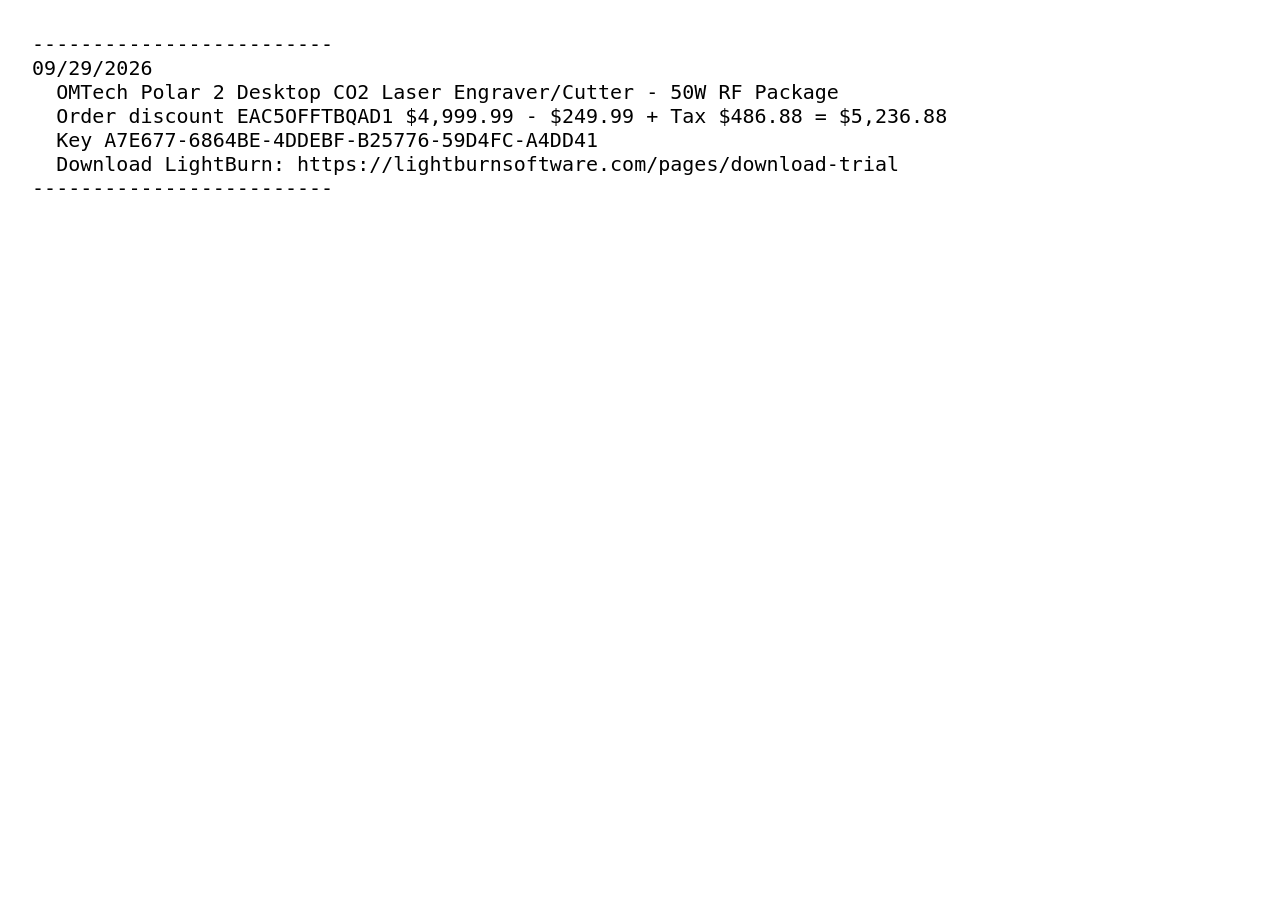
<file: AnyText.html>
﻿<!-- FILE: AnyText.html -->

<html>
  <head>
    <title> AnyText </title>
  </head>
  <body> <pre> <font size=5>
  -------------------------
  09/29/2026
    OMTech Polar 2 Desktop CO2 Laser Engraver/Cutter - 50W RF Package
    Order discount EAC5OFFTBQAD1 $4,999.99 - $249.99 + Tax $486.88 = $5,236.88
    Key A7E677-6864BE-4DDEBF-B25776-59D4FC-A4DD41
    Download LightBurn: https://lightburnsoftware.com/pages/download-trial
  -------------------------
  </font> </pre> </body>
</html>
</file>
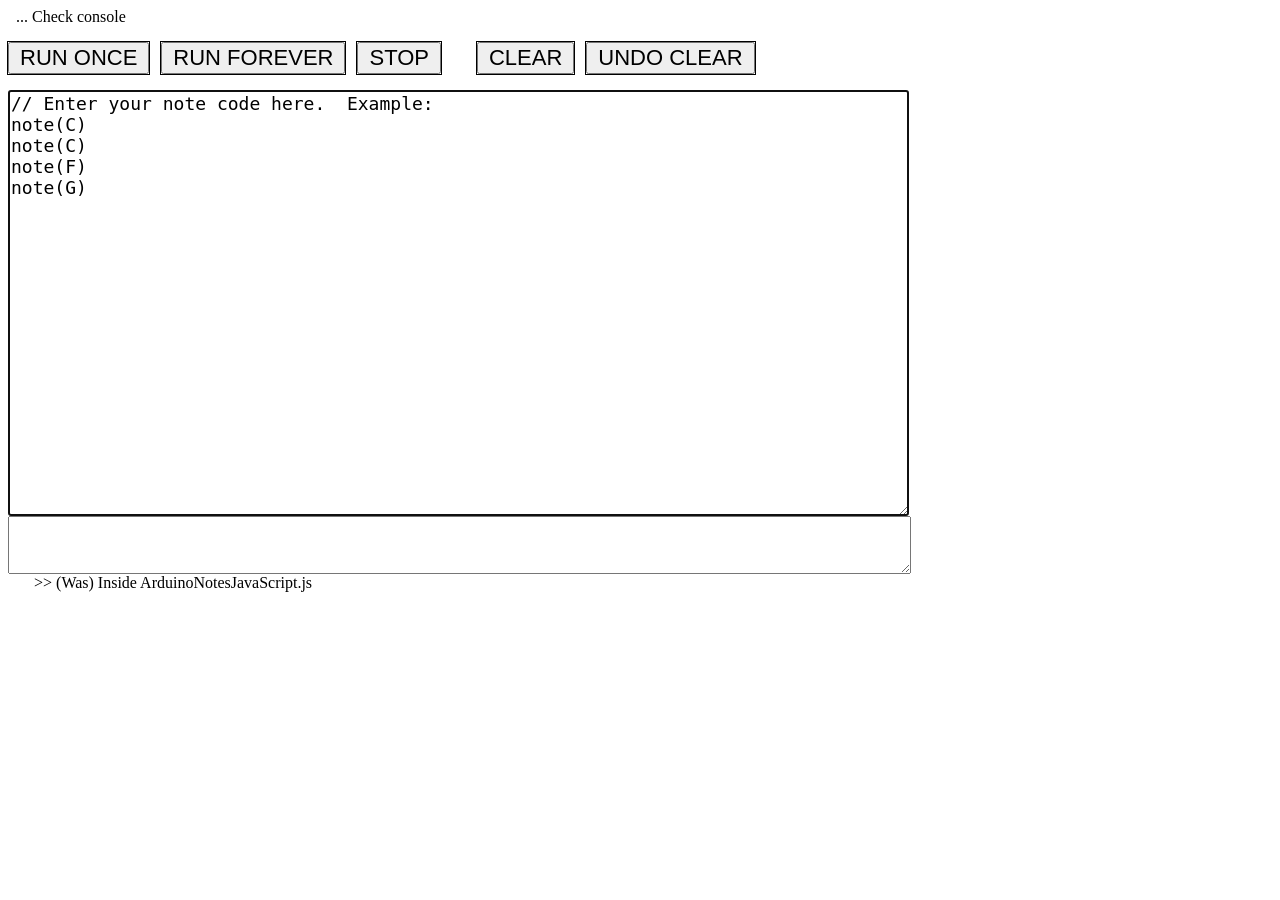
<file: ArduinoNotes-AllInOne.html>
﻿<!-- FILE: ArduinoNotesJavaScript.html -->

<html>
  <head>
    <title> Arduino Notes in JavaScript </title>
  </head>
  <body>
    &nbsp; ... Check console <p>
    <button    id="idRunO"  class="classButton"> RUN ONCE    </button>  &nbsp;
    <button    id="idRunF"  class="classButton"> RUN FOREVER </button>  &nbsp;
    <button    id="idStop"  class="classButton"> STOP        </button>  &nbsp;
                                                          &nbsp; &nbsp; &nbsp;
    <button    id="idClear" class="classButton"> CLEAR       </button>  &nbsp;
    <button    id="idUndo"  class="classButton"> UNDO CLEAR  </button>
    <p>
    <XXX_input type="text">
    <textarea id="idCode" rows=20; cols=80; align=center;
              style="font-size:18; font-family:monospace; white-space:pre;"
              XXX_FAIL_placeholder="dummy placeholder text"
    >
// Enter your note code here.  Example:
note(C)
note(C)
note(F)
note(G)
</textarea> <br>     <!-- Do not indent! -->
    <textarea id="idErr" rows=4; cols=126; align=center;
              style="font-size:11; font-family:monospace; white-space:pre;">
    </textarea> <br>
    <textarea id="idHidden" rows=1; cols=1;
              style="font-size:1; visibility:hidden">
    </textarea>

    <style>
    .classButton {
      XXX_width:            40px;
      padding-left:         10px;    /* Box padding */
      padding-right:        10px;
      outline:              black ridge 1px;
      font-size:            22px;
    }
    </style>

  <script>
    var gLoop          = 000
    var gTimer         = 000
    var gSaveText      = "(Empty)"
    var textAreaCode   = document.getElementById('idCode'   );
    var textAreaErr    = document.getElementById('idErr'    );
    var textAreaHidden = document.getElementById('idHidden' );
    var buttonRunO     = document.getElementById('idRunO'   );
    var buttonRunF     = document.getElementById('idRunF'   );
    var gTimerCode     = "gTimer=setTimeout('gLoop()',1);"
    buttonRunF.addEventListener("click", function() {
          console.log("RUN FOREVER Pressed")
      //D console.log(textAreaCode)
      //D console.log(textAreaCode.value)

      eval(`function loop() { ${textAreaCode.value}; ${gTimerCode}; }
            gLoop = loop;`)

      //--- Try to put JS error message in 2nd, textAreaErr, textbox.
      //F2 eval(`function loop() {
      //F2         try {
      //F2           ${textAreaCode.value};
      //F2           ${gTimerCode};
      //F2         } catch (e) {
      //F2           if (e instanceof SyntaxError) {
      //F2             alert("< " + e.message + " >")
      //F2           }
      //F2         }
      //F2       }
      //F2       gLoop = loop;`)
      //F2: It never executed the catch part.  09/20/2022

      //F1 // From: https://stackoverflow.com/questions/\\\
      //F1 //               4923316/eval-javascript-check-for-syntax-error
      //F1 try {
      //F1   gLoop()
      //F1 } catch (e) {
      //F1   if (e instanceof SyntaxError) {
      //F1     alert(              "< " + e.message + " >" )
      //F1     textAreaErr.value = "< " + e.message + " >"
      //F1     console.log( textAreaErr.value )
      //F1   }
      //F1 }
      //F1: It never executed the catch part.  09/20/2022
      //--- Inside "RUN FOREVER"
    //textAreaCode.focus()
      textAreaHidden.focus()
      gLoop()
    });
    buttonRunO.addEventListener("click", function() {
      console.log("RUN ONCE Pressed")
      gErrTxt = eval(`function loop() { ${textAreaCode.value}; } gLoop=loop;`)
      gLoop()
      textAreaErr.value = "< " + gErrTxt + " >"
      textAreaCode.focus()
    });
    var buttonStop = document.getElementById('idStop');
    buttonStop.addEventListener("click", function() {
      console.log("STOP Pressed")
      clearTimeout(gTimer)          // End calling gLoop()/loop()
      textAreaCode.focus()
    });
    var buttonClear = document.getElementById('idClear');
    buttonClear.addEventListener("click", function() {
      console.log("CLEAR Pressed")
      if ( textAreaCode.value != "" ) {
        gSaveText = textAreaCode.value
        textAreaCode.value = ""
      }
      textAreaCode.focus()
    });
    var buttonUndo = document.getElementById('idUndo');
    buttonUndo.addEventListener("click", function() {
      console.log("UNDO CLEAR Pressed")
      textAreaCode.value = gSaveText
      textAreaCode.focus()
    });
    textAreaCode.focus()
  </script>

    <script>
      function delayedFun() {
        //###  gOctave        = Octave being played            (default 4)
        //###  gNoteLen       = note length in millisec (ms)   (default 400ms)
        //###  gNoteLen       = -120  (negative is BPM)        (corresp 400ms)
        //###  gNoteOnPercent = % of gNoteLen that note plays  (default 90)
        gNoteLen = -150  // (negative is BPM, corresponds to 400ms)
        gNoteLen = -120  // (negative is BPM, corresponds to 400ms)

        /**********
        note( C         );  // Note alone
        note( C, 5      );  // Note and octave
        note( C, 4, 400 );  // Note, octave, duration (ms)
        note( C, 5, HN  );  // Note, octave, musical note duration:
           WN = Whole  Note    HN = Half    Note    QN = Quarter Note
           EN = Eighth Note    SN = 1/16'th Note    TN = 1/32'th Note
        **********/
        //---------------------------------------------------------------------
        /**********
        note(C);         note(C,5);         note(C);         note(C,5);
        note(C);note(_); note(C,5);note(_); note(C);note(_); note(C,5);note(_);
        **********/
        //---------------------------------------------------------------------
        /**********
        for (;;) {
          note(C); note(A); note(F); note(G);
          note(C); note(A); note(F); note(G);
          note(E); note(G); note(E); note(F);
          note(C); note(A); note(F); note(G);
        }
        **********/
        //---------------------------------------------------------------------
        /**********
        function cfun () { note(C); note(A); note(F); note(G); }
        function efun () { note(E); note(G); note(E); note(F); }
        for (;;) {
          cfun();
          cfun();
          efun();
          cfun();
        }
        **********/
        //---------------------------------------------------------------------
        /**********
        for (;;) {
          note(C,4,QN); note(A,4,QN); note(F,4,QN); note(G,4,QN);
          note(C,4,QN); note(A,4,QN); note(F,4,QN); note(G,4,SN);
                                                    note(_,4,SN);
                                                    note(G,4,SN);
                                                    note(G,4,SN);
          note(E,4,QN); note(G,4,QN); note(E,4,QN); note(F,4,QN);
          note(C,4,QN); note(A,4,QN); note(F,4,QN); note(G,4,QN);
        }
        **********/
        //---------------------------------------------------------------------
        /**********
        for (;;) {
          dur = QN;
          note(C,4,dur); note(A,4,dur); note(F,4,dur); note(G,4,dur);
          dur = EN;
          note(C,4,dur); note(A,4,dur); note(F,4,dur); note(G,4,dur);
        }
        **********/
        //---------------------------------------------------------------------
        /**********
        myA = [ C, A, F, G ];
        note(    C );  note(    A );  note(    F );  note(    G );
        note(myA[0]);  note(myA[1]);  note(myA[2]);  note(myA[3]);
        gNoteLen = 2 * gNoteLen   // Double the BPM
        // Another way: using "loops", but faster.
        for   ( k=0 ; k<4 ; ++k )
          for ( n=0 ; n<4 ; ++n )
            note( myA[n] );
        **********/
        //---------------------------------------------------------------------
        /**********
        // Previous song using arrays and loops:
        //   Before: note(C); note(A); note(F); note(G);
        //   Before: note(E); note(G); note(E); note(F);
        myC = [ C, A, F, G ];
        myE = [ E, G, E, F ];
        for (;;) {
          for( n=0 ; n<4 ; ++n ) note( myC[n] );
          for( n=0 ; n<4 ; ++n ) note( myC[n] );
          for( n=0 ; n<4 ; ++n ) note( myE[n] );
          for( n=0 ; n<4 ; ++n ) note( myC[n] );
        }
        **********/
        //---------------------------------------------------------------------
        /**********
        // Song: Adele - Hello
        // C C Eb Eb F F G F  C D Eb D C Bb
        gNoteLen = -90
        for (;;) {
          note(C, 5,QN);  note(C,5,QN); note(Eb,5,QN);  note(Eb,5,QN);
          note(F, 5,QSN); note(G,5,EN); note(F, 5,QTN);
          note(C, 5,EN);  note(D,5,EN);
          note(Eb,5,QN);  note(D,5,QN); note(C, 5,QN);  note(Bb,4,WN);
        }
        //---------------------------------------------------------------------
        major = [ 4, 0,QN, 4,QN, 7,QN, 4,QN ];  // Define "chord"
        minor = [ 4, 0,QN, 3,QN, 7,QN, 3,QN ];  // patterns.
        for ( n=0 ; n<1 ; ++n ) {
          chordmaker (C, 3, WN, major);  // C, Am, F, G (all WN whole notes)
          chordmaker (A, 3, WN, minor);
          chordmaker (F, 3, WN, major);
          chordmaker (G, 3, WN, major);
        }
        for ( n=0 ; n<2 ; ++n ) {
          chordmaker (C, 3, HN, major);  // C, Am, F, G (all HN half notes)
          chordmaker (A, 3, HN, minor);
          chordmaker (F, 3, HN, major);
          chordmaker (G, 3, HN, major);
        }
        **********/
        //---------------------------------------------------------------------
        // Octaves demo
        /**********
        major = [ 4, 0,QN, 4,QN, 7,QN, 4,QN ];
        minor = [ 4, 0,QN, 3,QN, 7,QN, 3,QN ];
        for ( oct=4 ; oct<=6 ; ++oct ) {
          chordmaker (C, oct, HN, major);
          chordmaker (A, oct, HN, minor);
          chordmaker (F, oct, HN, major);
          chordmaker (G, oct, HN, major);
        }
        **********/

        //---------------------------------------------------------------------
        // Test buttons - simple
        /**********
        myC = [ C, A, F, G ];
        myE = [ E, G, E, F ];
        lastButton = 1
        for (;;) {
          if ( button1Pressed(1) ) lastButton = 1
          if ( button2Pressed(1) ) lastButton = 2
          if ( lastButton == 1 ) for( n=0 ; n<4 ; ++n ) note( myC[n] );
          if ( lastButton == 2 ) for( n=0 ; n<4 ; ++n ) note( myE[n] );
        }
        // RESULTS: Can detect no buttons
        **********/

        //---------------------------------------------------------------------
        // Test buttons - setTimeout()/setInterval() "threading"
        /**********
        myC = [ C, A, F, G ];
        myE = [ E, G, E, F ];
        lastButton = 1
        gLoop  = 000
        gTimer = 000
        function loop() {
          //D console.log("loop: TOP")
          if ( button1Pressed(1) )   lastButton = 1
          if ( button2Pressed(1) )   lastButton = 2
          if ( lastButton == 1 ) for( n=0 ; n<4 ; ++n ) note( myC[n] );
          if ( lastButton == 2 ) for( n=0 ; n<4 ; ++n ) note( myE[n] );

          gTimer = setTimeout ("gLoop()", 1)   // "Threading" -- Minimum time?

          if ( button5Pressed(1) ) { console.log("Got '5', STOPPING")
                                     clearTimeout(gTimer) }
          //D console.log("loop:     BOT")
        }
        gLoop = loop
        //D setTimeout("alert('timeout 1')", 1000)
        //D setTimeout("alert('timeout 2')", 2000)
        loop()
        //### setTimeout ("fun()", 500)
        //### setInterval("fun()", 100);  // 10 times/sec
        **********/

        // GUImButtons and Text Field.
        //---------------------------------------------------------------------

        //---------------------------------------------------------------------






















// // Possible Notes:   C, Db, D, Eb, E, F, Gb, G, Ab, A, Bb, B, _
//    note( C )
//    note( G )
















// // Play Twice
//    note( C )
//    note( G )
//    note( C )
//    note( G )














// // Looping -- Play forever
//    for (;;) {                 // Repeat
//      note( C )
//      note( A )
//      note( F )
//      note( G )
//    }














// // Statements can be on one line.
//    for (;;) {                 // Repeat
//      note(C); note(A); note(F); note(G);
//   }














// // Write a little song.
//    for (;;) {
//      note(C); note(A); note(F); note(G);
//      note(C); note(A); note(F); note(G);
//      note(E); note(G); note(E); note(G);
//      note(C); note(A); note(F); note(G);
//    }















// // Functions: Avoid repetition
//    function cfun () {
//      note(C); note(A); note(F); note(G);
//    }
//    function efun () {
//      note(E); note(G); note(E); note(G);
//    }
//    repeat {
//      cfun()
//      cfun()
//      efun()
//      cfun()
//    }





















// // Better "If I Had a Hammer" Octaves
//    note(C,4,HN)
//    note(A,3,HN)
//    note(F,3,HN)
//    note(G,3,HN)
//
//    note(C,4,QN); note(_,0,TN); note(C,4,QN); note(_,0,TN);
//    note(A,3,QN); note(A,3,QN);
//    note(F,3,QN); note(F,3,QN);
//    note(G,3,QN); note(G,3,QN);
//
//    note(C,4,HN); note(_,0,TN); note(C,4,HN); note(_,0,TN); // Fails to strum

      } // End: delayedFun() (At very top)
      setTimeout("delayedFun()", 500)
    </script>
    <script>
      // ***** Was file ArduinoNotesJavaScript.js *****
      // Usages of note() function:
      //   note( Db );         // Notes:
      //                       //   C, Db, D, Eb, E, F, Gb, G, Ab, A, Bb, B, _
      //                       // (Default octave 4, duration 200ms)
      //                       // (_ is silence or a musical "rest")
      //   note( Db, 4 );      // Note and octave
      //   note( Db, 4, 100 ); // Note, octave, duration (ms)
      //   note( Db, 4, HN );  // Note, octave, musical note duration:
                               // WN, HN, QN, EN, SN, TN = Whole, Half, etc.
                               // WHN 1.5, HQN 3/4, QEN 3/8, ESN 3/16, STN 3/32
      // API:
      //   buttonPressed (n)    ret ONCE a button   press of n times,
      //   button1Pressed(n)                        then resets it.
      //   button2Pressed(n)
      //   button3Pressed(n)
      //   Call inside note loops:
      //     gFrameNoNotesUpdate();
      // Can set global variables:
      //   gOctave        = Octave being played            (default 4)
      //   gNoteLen       = note length in millisec (ms)   (default 400ms)
      //   gNoteLen       = -120  (negative is BPM)        (corresp 400ms)
      //   gNoteOnPercent = % of gNoteLen that note plays  (default 90)

      document.writeln( ">> (Was) Inside ArduinoNotesJavaScript.js" )

      var gFrameTimeNotes    = -999.0;
      var gFrameNoNotes      = 0;
      var gPrintItMaybeNotes = false;
      function gFrameNoNotesUpdate() {
        if ( millis() < gFrameTimeNotes+100 ) {  //10 "frames"/sec [No delay()]
          gPrintItMaybeNotes = false;
          return;
        }
        ++gFrameNoNotes;
        gPrintItMaybeNotes = true;
        gFrameTimeNotes = millis();
      }
      var gOnceDone = false;

      //+ #define repeat for(;;)

      var noteFreqBase = 8.1757989156;

      var C=0, Db=1,  D=2,  Eb=3, E=4, F=5, Gb=6, G=7, Ab=8,         // NOTES @
          A=9, Bb=10, B=11, _=-1;
      var WN=-1.0, HN=-2.0, QN=-4.0, EN=-8.0, SN=-16.0, TN=-32.0; //DURATIONS @
      var STN=-10.67;  // 3/32 note    (Hack, sorry -Nye.  The other guy
      var ESN=-5.333;  // 3/16 note     used "E+S" for 3/16 notes.)
      var QEN=-2.667;  // 3/8  note    // NOTE: QEN = 1 / ( (1/QN)+(1/EN) )
      var QSN=-3.200;  // 5/16 note    // NOTE: QSN = 1 / ( (1/QN)+(1/SN) )
      var QTN=-3.556;  // 9/32 note    // NOTE: QTN = 1 / ( (1/QN)+(1/TN) )
      var HQN=-1.333;  // 3/4  note    // NOTE: HQN = 1 / ( (1/HN)+(1/QN) )
      var WHN=-0.667;  // 1.5  note    // NOTE: WHN = 1 / ( (1/WN)+(1/HN) )

      //--- User settable defaults (if no arg given):
      var gOctave        = 4;
      var gNoteLen       = 400; // Pos ms, neg BPM, eg, gNoteLen = -120
      var gNoteOnPercent = 90;  // Assume 4/4 time signature:
                                //   WholeNoteDur=4*60/BPM
                                // BPM sets duration of quater note as one beat

      //- - - - - - - - - - - - - - - - - - - - - - - - - - - - - - - - - - - -
      function noteLenFun( noteLen ) {    // For internal use.
        // Example: gNoteLen = -120 corresponds to gNoteLen = 400.
        var loc_gNoteLen = gNoteLen > 0 ? gNoteLen              //--- Pos msec
                                        : -4*60000/5/gNoteLen;  //--- Neg BPM
        if      (noteLen == -9999.0) noteLen = loc_gNoteLen;    // QN=-4.0
        else if (noteLen <  0      ) noteLen = loc_gNoteLen*4 / (-noteLen);
        //D Serial.print  ( "noteLenFun(): return " );
        //D Serial.println( noteLen );
        return noteLen;
      }
      //- - - - - - - - - - - - - - - - - - - - - - - - - - - - - - - - - - - -
      function note( noteNum, octave=-1, noteLen=-9999.0 ) {
        //D Serial.println("                                 DEBUG:TOPnote()");
        if (octave  == -1 )
            octave = gOctave;                  // Default value
        noteLen = noteLenFun(noteLen);         // Converts negatives, etc.
        if ( noteNum == _ )                    // Not silence (musical "rest")
        //sleepSync(noteLen)
          sleepSync(Math.floor( noteLen*(gNoteOnPercent/100.0) ) ); // 9-20-2022
        else {
          //X tone( gSpeakerPin,
          //X       noteFreqBase *      pow(2,octave + noteNum/12.0),
          //X       Math.floor( noteLen*(gNoteOnPercent/100.0) ) );
          noteFun(  noteFreqBase * Math.pow(2,octave + noteNum/12.0),
                    Math.floor( noteLen*(gNoteOnPercent/100.0) ) );
        }
      }   // End: note()

      //- - - - - - - - - - - - - - - - - - - - - - - - - - - - - - - - - - - -
      //- - - - - - - - - - - - - - - - - - - - - - - - - - - - - - - - - - - -
      //### From: https://teropa.info/blog/2016/08/10/frequency-and-pitch.html
      //### let synthOb = new AudioContext(); Run / Edit
      //### let oscOb   = synthOb.createOscillator();
      //### oscOb.frequency.setValueAtTime(440, synthOb.currentTime);
      //### oscOb.frequency.linearRampToValueAtTime( 440*Math.pow(2,1/12),
      //###                                          synthOb.currentTime + 1);
      //### oscOb.connect(synthOb.destination);
      //### oscOb.start();
      //### oscOb.stop(synthOb.currentTime + 3);

          var synthOb, oscOb, gainOb;

          function setupAudio () {
            console.log("* setupAudio: TOP")
            var AudioContext = window.AudioContext ||       // Chrome
                               window.webkitAudioContext    // Safari
            synthOb = new AudioContext;
            oscOb   = synthOb.createOscillator();
            gainOb  = synthOb.createGain();
            oscOb .connect(gainOb)
            gainOb.connect(synthOb.destination)
            gainOb.gain.value=0
            oscOb  .start()  // 03/01/2026  See .reminders and:
        //F synthOb.start()  // developer.chrome.com/blog/autoplay/#web_audio
        //F: Undefined in Console
            console.log("  setupAudio: BOT")
          }
          setTimeout("setupAudio()", 200)

          // From https://www.sitepoint.com/delay-sleep-pause-wait (11/24/2019)
          function sleepSync(ms) {
            var startTime = new Date().getTime();
            //X: Why does "new Date()" need to be in the loop?
            for ( var i=0 ; i<1e8 ; i++ )
              if ( (new Date().getTime() - startTime) > ms )
                break;
            //D console.log("  (sleepSync: %d ms  %d passes)", ms, i);
          }
          function noteFun( freq, /*NN*** type, ***/ dur ) {
            //D console.log("  noteFun(): freq = %.2f dur = %d", freq, dur);
            var type;
            type = "sine";
            type = "square";
            //X oscOb.frequency.value = freq;
            //X: Next line got rid of glissando (pitch/freq sliding btwn notes)
            oscOb.frequency.setValueAtTime(freq, synthOb.currentTime);
            oscOb.type = type
            if ( type == "sine" ) gainOb.gain.value=1;   // "sine wave"
            else                  gainOb.gain.value=.1;  // "square wave"
            sleepSync (dur * gNoteOnPercent / 100)
            gainOb.gain.value=0;
            sleepSync (dur * (100-gNoteOnPercent) / 100)
          }

      //- - - - - - - - - - - - - - - - - - - - - - - - - - - - - - - - - - - -
      //- - - - - - - - - - - - - - - - - - - - - - - - - - - - - - - - - - - -
      var NBUTTONS = 5;

      var gButtonPressedCount = [0,0,0,0,0]; // Set 1 *once* f each press;
                                             // button#Pressed(n) returns
      var gPlayingInternal   =  1;           //   then resets
      var gStopButtonNo      = -1;
      var gStop_nPresses   = -1;
      var lastPressedButton1 = 0
      var lastPressedButton2 = 0
      var lastPressedButton3 = 0
      var lastPressedButton4 = 0
      var lastPressedButton5 = 0

      //- - - - - - - - - - - - - - - - - - - - - - - - - - - - - - - - - - - -
      function stopOnButtonPress(buttonNo, nPresses) {   // Set up stop button.
        gStopButtonNo  = buttonNo;
        gStop_nPresses = nPresses;
      }

      function button1Pressed( n ) {
        if ( gButtonPressedCount[1-1] == n ) {   // Index 0
             gButtonPressedCount[1-1] = 0;
             return n;
        }
        else
          return 0;
      }
      function button2Pressed( n ) {
        if ( gButtonPressedCount[2-1] == n ) {   // Index 1
             gButtonPressedCount[2-1] = 0;
             return n;
        }
        else
          return 0;
      }
      function button3Pressed( n ) {
        if ( gButtonPressedCount[3-1] == n ) {   // Index 2
             gButtonPressedCount[3-1] = 0;
             return n;
        }
        else
          return 0;
      }
      function button4Pressed( n ) {
        if ( gButtonPressedCount[4-1] == n ) {   // Index 3
             gButtonPressedCount[4-1] = 0;
             return n;
        }
        else
          return 0;
      }
      function button5Pressed( n ) {
        if ( gButtonPressedCount[5-1] == n ) {   // Index 4
             gButtonPressedCount[5-1] = 0;
             return n;
        }
        else
          return 0;
      }
      function buttonPressed (n) { return button1Pressed(n); }  // Back compat

      function resetButtonPressed() {
        gButtonPressedCount[0] = 0;
        gButtonPressedCount[1] = 0;
        gButtonPressedCount[2] = 0;
        gButtonPressedCount[3] = 0;
        gButtonPressedCount[4] = 0;
      }

      //- - - - - - - - - - - - - - - - - - - - - - - - - - - - - - - - - - - -
      //- - - - - - - - - - - - - - - - - - - - - - - - - - - - - - - - - - - -
      document.addEventListener( 'keydown', my_onKeyDown, false );
      function my_onKeyDown(event) {
        //D console.log('****************************************');
        //D console.log('***** onKeyDown: key=',event.key, '*****');
        //D console.log('****************************************');
        { lastPressedButton1 = lastPressedButton2 = lastPressedButton3 =
          lastPressedButton4 = lastPressedButton5 = 0 }
        switch ( event.key ) {
          case '1': gButtonPressedCount[0] = 1; lastPressedButton1 = 1 ; break;
          case '2': gButtonPressedCount[1] = 1; lastPressedButton2 = 1 ; break;
          case '3': gButtonPressedCount[2] = 1; lastPressedButton3 = 1 ; break;
          case '4': gButtonPressedCount[3] = 1; lastPressedButton4 = 1 ; break;
          case '5': gButtonPressedCount[4] = 1; lastPressedButton5 = 1 ; break;
        }
        //### switch ( event.keyCode ) {
        //###   case keys.UP:     ... ; break;
        //###   case keys.BOTTOM: ... ; break;
        //###   case keys.LEFT:   ... ; break;
        //###   case keys.RIGHT:  ... ; break;
        //###   default:               
        //### }
    //F oscOb  .resume()  // 03/01/2026  See .reminders and:
        synthOb.resume()  // developer.chrome.com/blog/autoplay/#web_audio
   //F: Undefined in Console
      }

      //- - - - - - - - - - - - - - - - - - - - - - - - - - - - - - - - - - - -
      //- - - - - - - - - - - - - - - - - - - - - - - - - - - - - - - - - - - -
      // Usage example:    (See BillTestChordMaker.pde)
      //   var majorNorm = [ 4, 0,QN,             4,QN,       7,QN,     4,QN ];
      //   var majorDoub = [ 8, 0,EN, 0,EN, 4,EN, 4,EN, 7,EN, 7,EN,4,EN,4,EN ];
      //   var minorNorm = [ 4, 0,QN,             3,QN,       7,QN,     3,QN ];
      //   var minorDoub = [ 8, 0,EN, 0,EN, 3,EN, 3,EN, 7,EN, 7,EN,3,EN,3,EN ];
      //
      //   chordmaker (C,3,WN,majorNorm);
      //   chordmaker (A,3,WN,minorNorm);
      //   chordmaker (F,3,WN,majorNorm);
      //   chordmaker (G,3,WN,majorNorm);
      //
      //   chordmaker (C,3,WN,majorDoub);
      //   chordmaker (A,3,WN,minorDoub);
      //   chordmaker (F,3,WN,majorDoub);
      //   chordmaker (G,3,WN,majorDoub);

      function chordmaker ( chordNoteNum, chordOctave,
                            chordNoteLen, noteOffsets ) {
        var n = noteOffsets[0];
        var noteNum;
        var noteLen;
        for ( var k=1 ; k<=n ; ++k ) {
          noteNum =   chordNoteNum + noteOffsets[k*2-1];
          noteLen = - chordNoteLen * noteOffsets[k*2  ];
          note( noteNum, chordOctave, noteLen );
        }
      }
    </script>
  </body>
</html>
</file>
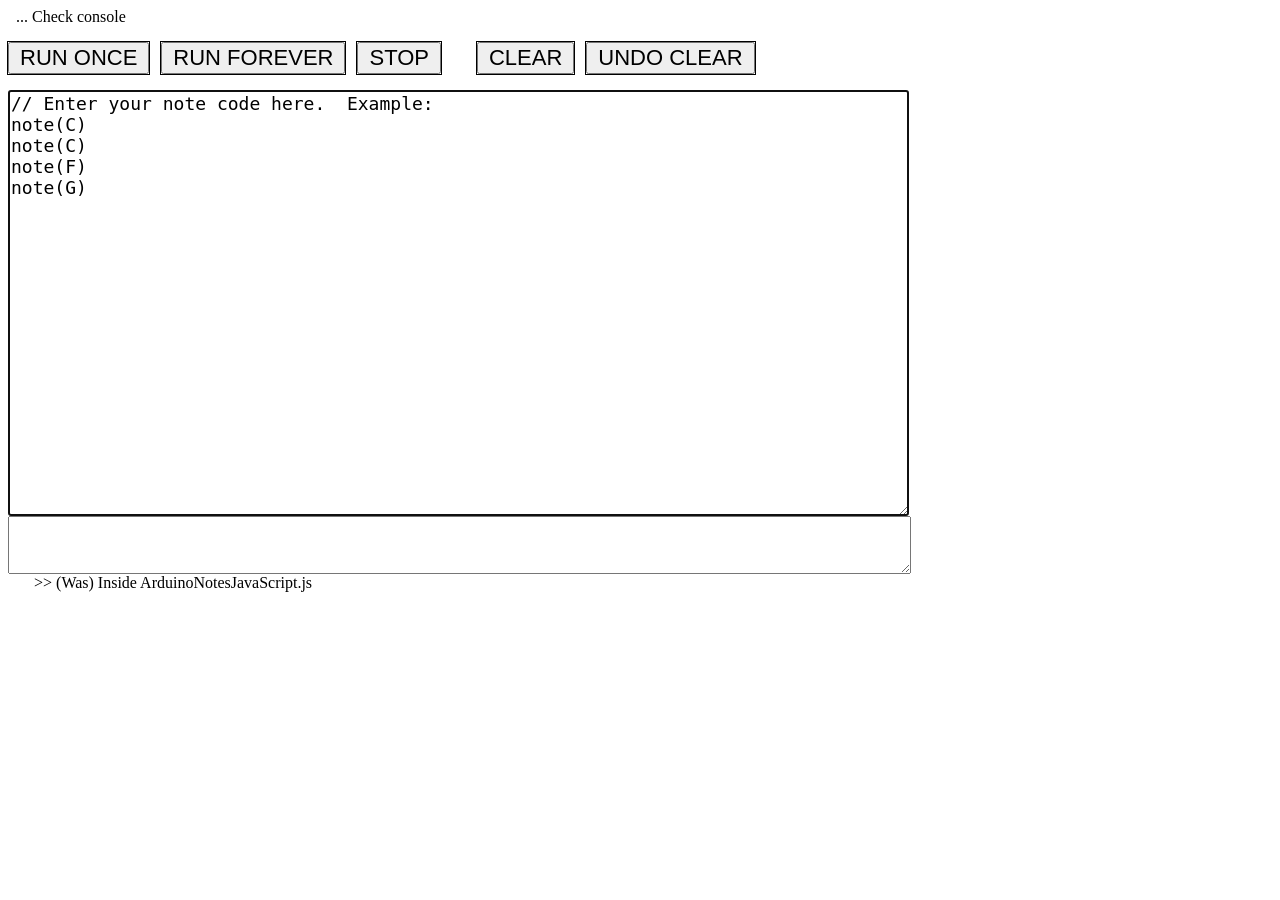
<file: Notes_Coding.html>
﻿<!-- FILE: ArduinoNotesJavaScript.html / Notes_Coding.html / index.html -->

<html>
  <head>
    <title> Arduino Notes in JavaScript </title>
  </head>
  <body>
    &nbsp; ... Check console <p>
    <button    id="idRunO"  class="classButton"> RUN ONCE    </button>  &nbsp;
    <button    id="idRunF"  class="classButton"> RUN FOREVER </button>  &nbsp;
    <button    id="idStop"  class="classButton"> STOP        </button>  &nbsp;
                                                          &nbsp; &nbsp; &nbsp;
    <button    id="idClear" class="classButton"> CLEAR       </button>  &nbsp;
    <button    id="idUndo"  class="classButton"> UNDO CLEAR  </button>
    <p>
    <XXX_input type="text">
    <textarea id="idCode" rows=20; cols=80; align=center;
              style="font-size:18; font-family:monospace; white-space:pre;"
              XXX_FAIL_placeholder="dummy placeholder text"
    >
// Enter your note code here.  Example:
note(C)
note(C)
note(F)
note(G)
</textarea> <br>     <!-- Do not indent! -->
    <textarea id="idErr" rows=4; cols=126; align=center;
              style="font-size:11; font-family:monospace; white-space:pre;">
    </textarea> <br>
    <textarea id="idHidden" rows=1; cols=1;
              style="font-size:1; visibility:hidden">
    </textarea>

    <style>
    .classButton {
      XXX_width:            40px;
      padding-left:         10px;    /* Box padding */
      padding-right:        10px;
      outline:              black ridge 1px;
      font-size:            22px;
    }
    </style>

  <script>
    var gLoop          = 000
    var gTimer         = 000
    var gSaveText      = "(Empty)"
    var textAreaCode   = document.getElementById('idCode'   );
    var textAreaErr    = document.getElementById('idErr'    );
    var textAreaHidden = document.getElementById('idHidden' );
    var buttonRunO     = document.getElementById('idRunO'   );
    var buttonRunF     = document.getElementById('idRunF'   );
    var gTimerCode     = "gTimer=setTimeout('gLoop()',1);"
    buttonRunF.addEventListener("click", function() {
          console.log("RUN FOREVER Pressed")
      //D console.log(textAreaCode)
      //D console.log(textAreaCode.value)

      eval(`function loop() { ${textAreaCode.value}; ${gTimerCode}; }
            gLoop = loop;`)

      //--- Try to put JS error message in 2nd, textAreaErr, textbox.
      //F2 eval(`function loop() {
      //F2         try {
      //F2           ${textAreaCode.value};
      //F2           ${gTimerCode};
      //F2         } catch (e) {
      //F2           if (e instanceof SyntaxError) {
      //F2             alert("< " + e.message + " >")
      //F2           }
      //F2         }
      //F2       }
      //F2       gLoop = loop;`)
      //F2: It never executed the catch part.  09/20/2022

      //F1 // From: https://stackoverflow.com/questions/\\\
      //F1 //               4923316/eval-javascript-check-for-syntax-error
      //F1 try {
      //F1   gLoop()
      //F1 } catch (e) {
      //F1   if (e instanceof SyntaxError) {
      //F1     alert(              "< " + e.message + " >" )
      //F1     textAreaErr.value = "< " + e.message + " >"
      //F1     console.log( textAreaErr.value )
      //F1   }
      //F1 }
      //F1: It never executed the catch part.  09/20/2022
      //--- Inside "RUN FOREVER"
    //textAreaCode.focus()
      textAreaHidden.focus()
      gLoop()
    });
    buttonRunO.addEventListener("click", function() {
      console.log("RUN ONCE Pressed")
      gErrTxt = eval(`function loop() { ${textAreaCode.value}; } gLoop=loop;`)
      gLoop()
      textAreaErr.value = "< " + gErrTxt + " >"
      textAreaCode.focus()
    });
    var buttonStop = document.getElementById('idStop');
    buttonStop.addEventListener("click", function() {
      console.log("STOP Pressed")
      clearTimeout(gTimer)          // End calling gLoop()/loop()
      textAreaCode.focus()
    });
    var buttonClear = document.getElementById('idClear');
    buttonClear.addEventListener("click", function() {
      console.log("CLEAR Pressed")
      if ( textAreaCode.value != "" ) {
        gSaveText = textAreaCode.value
        textAreaCode.value = ""
      }
      textAreaCode.focus()
    });
    var buttonUndo = document.getElementById('idUndo');
    buttonUndo.addEventListener("click", function() {
      console.log("UNDO CLEAR Pressed")
      textAreaCode.value = gSaveText
      textAreaCode.focus()
    });
    textAreaCode.focus()
  </script>

    <script>
      function delayedFun() {
        //###  gOctave        = Octave being played            (default 4)
        //###  gNoteLen       = note length in millisec (ms)   (default 400ms)
        //###  gNoteLen       = -120  (negative is BPM)        (corresp 400ms)
        //###  gNoteOnPercent = % of gNoteLen that note plays  (default 90)
        gNoteLen = -150  // (negative is BPM, corresponds to 400ms)
        gNoteLen = -120  // (negative is BPM, corresponds to 400ms)

        /**********
        note( C         );  // Note alone
        note( C, 5      );  // Note and octave
        note( C, 4, 400 );  // Note, octave, duration (ms)
        note( C, 5, HN  );  // Note, octave, musical note duration:
           WN = Whole  Note    HN = Half    Note    QN = Quarter Note
           EN = Eighth Note    SN = 1/16'th Note    TN = 1/32'th Note
        **********/
        //---------------------------------------------------------------------
        /**********
        note(C);         note(C,5);         note(C);         note(C,5);
        note(C);note(_); note(C,5);note(_); note(C);note(_); note(C,5);note(_);
        **********/
        //---------------------------------------------------------------------
        /**********
        for (;;) {
          note(C); note(A); note(F); note(G);
          note(C); note(A); note(F); note(G);
          note(E); note(G); note(E); note(F);
          note(C); note(A); note(F); note(G);
        }
        **********/
        //---------------------------------------------------------------------
        /**********
        function cfun () { note(C); note(A); note(F); note(G); }
        function efun () { note(E); note(G); note(E); note(F); }
        for (;;) {
          cfun();
          cfun();
          efun();
          cfun();
        }
        **********/
        //---------------------------------------------------------------------
        /**********
        for (;;) {
          note(C,4,QN); note(A,4,QN); note(F,4,QN); note(G,4,QN);
          note(C,4,QN); note(A,4,QN); note(F,4,QN); note(G,4,SN);
                                                    note(_,4,SN);
                                                    note(G,4,SN);
                                                    note(G,4,SN);
          note(E,4,QN); note(G,4,QN); note(E,4,QN); note(F,4,QN);
          note(C,4,QN); note(A,4,QN); note(F,4,QN); note(G,4,QN);
        }
        **********/
        //---------------------------------------------------------------------
        /**********
        for (;;) {
          dur = QN;
          note(C,4,dur); note(A,4,dur); note(F,4,dur); note(G,4,dur);
          dur = EN;
          note(C,4,dur); note(A,4,dur); note(F,4,dur); note(G,4,dur);
        }
        **********/
        //---------------------------------------------------------------------
        /**********
        myA = [ C, A, F, G ];
        note(    C );  note(    A );  note(    F );  note(    G );
        note(myA[0]);  note(myA[1]);  note(myA[2]);  note(myA[3]);
        gNoteLen = 2 * gNoteLen   // Double the BPM
        // Another way: using "loops", but faster.
        for   ( k=0 ; k<4 ; ++k )
          for ( n=0 ; n<4 ; ++n )
            note( myA[n] );
        **********/
        //---------------------------------------------------------------------
        /**********
        // Previous song using arrays and loops:
        //   Before: note(C); note(A); note(F); note(G);
        //   Before: note(E); note(G); note(E); note(F);
        myC = [ C, A, F, G ];
        myE = [ E, G, E, F ];
        for (;;) {
          for( n=0 ; n<4 ; ++n ) note( myC[n] );
          for( n=0 ; n<4 ; ++n ) note( myC[n] );
          for( n=0 ; n<4 ; ++n ) note( myE[n] );
          for( n=0 ; n<4 ; ++n ) note( myC[n] );
        }
        **********/
        //---------------------------------------------------------------------
        /**********
        // Song: Adele - Hello
        // C C Eb Eb F F G F  C D Eb D C Bb
        gNoteLen = -90
        for (;;) {
          note(C, 5,QN);  note(C,5,QN); note(Eb,5,QN);  note(Eb,5,QN);
          note(F, 5,QSN); note(G,5,EN); note(F, 5,QTN);
          note(C, 5,EN);  note(D,5,EN);
          note(Eb,5,QN);  note(D,5,QN); note(C, 5,QN);  note(Bb,4,WN);
        }
        //---------------------------------------------------------------------
        major = [ 4, 0,QN, 4,QN, 7,QN, 4,QN ];  // Define "chord"
        minor = [ 4, 0,QN, 3,QN, 7,QN, 3,QN ];  // patterns.
        for ( n=0 ; n<1 ; ++n ) {
          chordmaker (C, 3, WN, major);  // C, Am, F, G (all WN whole notes)
          chordmaker (A, 3, WN, minor);
          chordmaker (F, 3, WN, major);
          chordmaker (G, 3, WN, major);
        }
        for ( n=0 ; n<2 ; ++n ) {
          chordmaker (C, 3, HN, major);  // C, Am, F, G (all HN half notes)
          chordmaker (A, 3, HN, minor);
          chordmaker (F, 3, HN, major);
          chordmaker (G, 3, HN, major);
        }
        **********/
        //---------------------------------------------------------------------
        // Octaves demo
        /**********
        major = [ 4, 0,QN, 4,QN, 7,QN, 4,QN ];
        minor = [ 4, 0,QN, 3,QN, 7,QN, 3,QN ];
        for ( oct=4 ; oct<=6 ; ++oct ) {
          chordmaker (C, oct, HN, major);
          chordmaker (A, oct, HN, minor);
          chordmaker (F, oct, HN, major);
          chordmaker (G, oct, HN, major);
        }
        **********/

        //---------------------------------------------------------------------
        // Test buttons - simple
        /**********
        myC = [ C, A, F, G ];
        myE = [ E, G, E, F ];
        lastButton = 1
        for (;;) {
          if ( button1Pressed(1) ) lastButton = 1
          if ( button2Pressed(1) ) lastButton = 2
          if ( lastButton == 1 ) for( n=0 ; n<4 ; ++n ) note( myC[n] );
          if ( lastButton == 2 ) for( n=0 ; n<4 ; ++n ) note( myE[n] );
        }
        // RESULTS: Can detect no buttons
        **********/

        //---------------------------------------------------------------------
        // Test buttons - setTimeout()/setInterval() "threading"
        /**********
        myC = [ C, A, F, G ];
        myE = [ E, G, E, F ];
        lastButton = 1
        gLoop  = 000
        gTimer = 000
        function loop() {
          //D console.log("loop: TOP")
          if ( button1Pressed(1) )   lastButton = 1
          if ( button2Pressed(1) )   lastButton = 2
          if ( lastButton == 1 ) for( n=0 ; n<4 ; ++n ) note( myC[n] );
          if ( lastButton == 2 ) for( n=0 ; n<4 ; ++n ) note( myE[n] );

          gTimer = setTimeout ("gLoop()", 1)   // "Threading" -- Minimum time?

          if ( button5Pressed(1) ) { console.log("Got '5', STOPPING")
                                     clearTimeout(gTimer) }
          //D console.log("loop:     BOT")
        }
        gLoop = loop
        //D setTimeout("alert('timeout 1')", 1000)
        //D setTimeout("alert('timeout 2')", 2000)
        loop()
        //### setTimeout ("fun()", 500)
        //### setInterval("fun()", 100);  // 10 times/sec
        **********/

        // GUImButtons and Text Field.
        //---------------------------------------------------------------------

        //---------------------------------------------------------------------






















// // Possible Notes:   C, Db, D, Eb, E, F, Gb, G, Ab, A, Bb, B, _
//    note( C )
//    note( G )
















// // Play Twice
//    note( C )
//    note( G )
//    note( C )
//    note( G )














// // Looping -- Play forever
//    for (;;) {                 // Repeat
//      note( C )
//      note( A )
//      note( F )
//      note( G )
//    }














// // Statements can be on one line.
//    for (;;) {                 // Repeat
//      note(C); note(A); note(F); note(G);
//   }














// // Write a little song.
//    for (;;) {
//      note(C); note(A); note(F); note(G);
//      note(C); note(A); note(F); note(G);
//      note(E); note(G); note(E); note(G);
//      note(C); note(A); note(F); note(G);
//    }















// // Functions: Avoid repetition
//    function cfun () {
//      note(C); note(A); note(F); note(G);
//    }
//    function efun () {
//      note(E); note(G); note(E); note(G);
//    }
//    repeat {
//      cfun()
//      cfun()
//      efun()
//      cfun()
//    }





















// // Better "If I Had a Hammer" Octaves
//    note(C,4,HN)
//    note(A,3,HN)
//    note(F,3,HN)
//    note(G,3,HN)
//
//    note(C,4,QN); note(_,0,TN); note(C,4,QN); note(_,0,TN);
//    note(A,3,QN); note(A,3,QN);
//    note(F,3,QN); note(F,3,QN);
//    note(G,3,QN); note(G,3,QN);
//
//    note(C,4,HN); note(_,0,TN); note(C,4,HN); note(_,0,TN); // Fails to strum

      } // End: delayedFun() (At very top)
      setTimeout("delayedFun()", 500)
    </script>
    <script>
      // ***** Was file ArduinoNotesJavaScript.js *****
      // Usages of note() function:
      //   note( Db );         // Notes:
      //                       //   C, Db, D, Eb, E, F, Gb, G, Ab, A, Bb, B, _
      //                       // (Default octave 4, duration 200ms)
      //                       // (_ is silence or a musical "rest")
      //   note( Db, 4 );      // Note and octave
      //   note( Db, 4, 100 ); // Note, octave, duration (ms)
      //   note( Db, 4, HN );  // Note, octave, musical note duration:
                               // WN, HN, QN, EN, SN, TN = Whole, Half, etc.
                               // WHN 1.5, HQN 3/4, QEN 3/8, ESN 3/16, STN 3/32
      // API:
      //   buttonPressed (n)    ret ONCE a button   press of n times,
      //   button1Pressed(n)                        then resets it.
      //   button2Pressed(n)
      //   button3Pressed(n)
      //   Call inside note loops:
      //     gFrameNoNotesUpdate();
      // Can set global variables:
      //   gOctave        = Octave being played            (default 4)
      //   gNoteLen       = note length in millisec (ms)   (default 400ms)
      //   gNoteLen       = -120  (negative is BPM)        (corresp 400ms)
      //   gNoteOnPercent = % of gNoteLen that note plays  (default 90)

      document.writeln( ">> (Was) Inside ArduinoNotesJavaScript.js" )

      var gFrameTimeNotes    = -999.0;
      var gFrameNoNotes      = 0;
      var gPrintItMaybeNotes = false;
      function gFrameNoNotesUpdate() {
        if ( millis() < gFrameTimeNotes+100 ) {  //10 "frames"/sec [No delay()]
          gPrintItMaybeNotes = false;
          return;
        }
        ++gFrameNoNotes;
        gPrintItMaybeNotes = true;
        gFrameTimeNotes = millis();
      }
      var gOnceDone = false;

      //+ #define repeat for(;;)

      var noteFreqBase = 8.1757989156;

      var C=0, Db=1,  D=2,  Eb=3, E=4, F=5, Gb=6, G=7, Ab=8,         // NOTES @
          A=9, Bb=10, B=11, _=-1;
      var WN=-1.0, HN=-2.0, QN=-4.0, EN=-8.0, SN=-16.0, TN=-32.0; //DURATIONS @
      var STN=-10.67;  // 3/32 note    (Hack, sorry -Nye.  The other guy
      var ESN=-5.333;  // 3/16 note     used "E+S" for 3/16 notes.)
      var QEN=-2.667;  // 3/8  note    // NOTE: QEN = 1 / ( (1/QN)+(1/EN) )
      var QSN=-3.200;  // 5/16 note    // NOTE: QSN = 1 / ( (1/QN)+(1/SN) )
      var QTN=-3.556;  // 9/32 note    // NOTE: QTN = 1 / ( (1/QN)+(1/TN) )
      var HQN=-1.333;  // 3/4  note    // NOTE: HQN = 1 / ( (1/HN)+(1/QN) )
      var WHN=-0.667;  // 1.5  note    // NOTE: WHN = 1 / ( (1/WN)+(1/HN) )

      //--- User settable defaults (if no arg given):
      var gOctave        = 4;
      var gNoteLen       = 400; // Pos ms, neg BPM, eg, gNoteLen = -120
      var gNoteOnPercent = 90;  // Assume 4/4 time signature:
                                //   WholeNoteDur=4*60/BPM
                                // BPM sets duration of quater note as one beat

      //- - - - - - - - - - - - - - - - - - - - - - - - - - - - - - - - - - - -
      function noteLenFun( noteLen ) {    // For internal use.
        // Example: gNoteLen = -120 corresponds to gNoteLen = 400.
        var loc_gNoteLen = gNoteLen > 0 ? gNoteLen              //--- Pos msec
                                        : -4*60000/5/gNoteLen;  //--- Neg BPM
        if      (noteLen == -9999.0) noteLen = loc_gNoteLen;    // QN=-4.0
        else if (noteLen <  0      ) noteLen = loc_gNoteLen*4 / (-noteLen);
        //D Serial.print  ( "noteLenFun(): return " );
        //D Serial.println( noteLen );
        return noteLen;
      }
      //- - - - - - - - - - - - - - - - - - - - - - - - - - - - - - - - - - - -
      function note( noteNum, octave=-1, noteLen=-9999.0 ) {
        //D Serial.println("                                 DEBUG:TOPnote()");
        if (octave  == -1 )
            octave = gOctave;                  // Default value
        noteLen = noteLenFun(noteLen);         // Converts negatives, etc.
        if ( noteNum == _ )                    // Not silence (musical "rest")
        //sleepSync(noteLen)
          sleepSync(Math.floor( noteLen*(gNoteOnPercent/100.0) ) ); // 9-20-2022
        else {
          //X tone( gSpeakerPin,
          //X       noteFreqBase *      pow(2,octave + noteNum/12.0),
          //X       Math.floor( noteLen*(gNoteOnPercent/100.0) ) );
          noteFun(  noteFreqBase * Math.pow(2,octave + noteNum/12.0),
                    Math.floor( noteLen*(gNoteOnPercent/100.0) ) );
        }
      }   // End: note()

      //- - - - - - - - - - - - - - - - - - - - - - - - - - - - - - - - - - - -
      //- - - - - - - - - - - - - - - - - - - - - - - - - - - - - - - - - - - -
      //### From: https://teropa.info/blog/2016/08/10/frequency-and-pitch.html
      //### let synthOb = new AudioContext(); Run / Edit
      //### let oscOb   = synthOb.createOscillator();
      //### oscOb.frequency.setValueAtTime(440, synthOb.currentTime);
      //### oscOb.frequency.linearRampToValueAtTime( 440*Math.pow(2,1/12),
      //###                                          synthOb.currentTime + 1);
      //### oscOb.connect(synthOb.destination);
      //### oscOb.start();
      //### oscOb.stop(synthOb.currentTime + 3);

          var synthOb, oscOb, gainOb;

          function setupAudio () {
            console.log("* setupAudio: TOP")
            var AudioContext = window.AudioContext ||       // Chrome
                               window.webkitAudioContext    // Safari
            synthOb = new AudioContext;
            oscOb   = synthOb.createOscillator();
            gainOb  = synthOb.createGain();
            oscOb .connect(gainOb)
            gainOb.connect(synthOb.destination)
            gainOb.gain.value=0
            oscOb  .start()  // 03/01/2026  See .reminders and:
        //F synthOb.start()  // developer.chrome.com/blog/autoplay/#web_audio
        //F: Undefined in Console
            console.log("  setupAudio: BOT")
          }
          setTimeout("setupAudio()", 200)

          // From https://www.sitepoint.com/delay-sleep-pause-wait (11/24/2019)
          function sleepSync(ms) {
            var startTime = new Date().getTime();
            //X: Why does "new Date()" need to be in the loop?
            for ( var i=0 ; i<1e8 ; i++ )
              if ( (new Date().getTime() - startTime) > ms )
                break;
            //D console.log("  (sleepSync: %d ms  %d passes)", ms, i);
          }
          function noteFun( freq, /*NN*** type, ***/ dur ) {
            //D console.log("  noteFun(): freq = %.2f dur = %d", freq, dur);
            var type;
            type = "sine";
            type = "square";
            //X oscOb.frequency.value = freq;
            //X: Next line got rid of glissando (pitch/freq sliding btwn notes)
            oscOb.frequency.setValueAtTime(freq, synthOb.currentTime);
            oscOb.type = type
            if ( type == "sine" ) gainOb.gain.value=1;   // "sine wave"
            else                  gainOb.gain.value=.1;  // "square wave"
            sleepSync (dur * gNoteOnPercent / 100)
            gainOb.gain.value=0;
            sleepSync (dur * (100-gNoteOnPercent) / 100)
          }

      //- - - - - - - - - - - - - - - - - - - - - - - - - - - - - - - - - - - -
      //- - - - - - - - - - - - - - - - - - - - - - - - - - - - - - - - - - - -
      var NBUTTONS = 5;

      var gButtonPressedCount = [0,0,0,0,0]; // Set 1 *once* f each press;
                                             // button#Pressed(n) returns
      var gPlayingInternal   =  1;           //   then resets
      var gStopButtonNo      = -1;
      var gStop_nPresses   = -1;
      var lastPressedButton1 = 0
      var lastPressedButton2 = 0
      var lastPressedButton3 = 0
      var lastPressedButton4 = 0
      var lastPressedButton5 = 0

      //- - - - - - - - - - - - - - - - - - - - - - - - - - - - - - - - - - - -
      function stopOnButtonPress(buttonNo, nPresses) {   // Set up stop button.
        gStopButtonNo  = buttonNo;
        gStop_nPresses = nPresses;
      }

      function button1Pressed( n ) {
        if ( gButtonPressedCount[1-1] == n ) {   // Index 0
             gButtonPressedCount[1-1] = 0;
             return n;
        }
        else
          return 0;
      }
      function button2Pressed( n ) {
        if ( gButtonPressedCount[2-1] == n ) {   // Index 1
             gButtonPressedCount[2-1] = 0;
             return n;
        }
        else
          return 0;
      }
      function button3Pressed( n ) {
        if ( gButtonPressedCount[3-1] == n ) {   // Index 2
             gButtonPressedCount[3-1] = 0;
             return n;
        }
        else
          return 0;
      }
      function button4Pressed( n ) {
        if ( gButtonPressedCount[4-1] == n ) {   // Index 3
             gButtonPressedCount[4-1] = 0;
             return n;
        }
        else
          return 0;
      }
      function button5Pressed( n ) {
        if ( gButtonPressedCount[5-1] == n ) {   // Index 4
             gButtonPressedCount[5-1] = 0;
             return n;
        }
        else
          return 0;
      }
      function buttonPressed (n) { return button1Pressed(n); }  // Back compat

      function resetButtonPressed() {
        gButtonPressedCount[0] = 0;
        gButtonPressedCount[1] = 0;
        gButtonPressedCount[2] = 0;
        gButtonPressedCount[3] = 0;
        gButtonPressedCount[4] = 0;
      }

      //- - - - - - - - - - - - - - - - - - - - - - - - - - - - - - - - - - - -
      //- - - - - - - - - - - - - - - - - - - - - - - - - - - - - - - - - - - -
      document.addEventListener( 'keydown', my_onKeyDown, false );
      function my_onKeyDown(event) {
        //D console.log('****************************************');
        //D console.log('***** onKeyDown: key=',event.key, '*****');
        //D console.log('****************************************');
        { lastPressedButton1 = lastPressedButton2 = lastPressedButton3 =
          lastPressedButton4 = lastPressedButton5 = 0 }
        switch ( event.key ) {
          case '1': gButtonPressedCount[0] = 1; lastPressedButton1 = 1 ; break;
          case '2': gButtonPressedCount[1] = 1; lastPressedButton2 = 1 ; break;
          case '3': gButtonPressedCount[2] = 1; lastPressedButton3 = 1 ; break;
          case '4': gButtonPressedCount[3] = 1; lastPressedButton4 = 1 ; break;
          case '5': gButtonPressedCount[4] = 1; lastPressedButton5 = 1 ; break;
        }
        //### switch ( event.keyCode ) {
        //###   case keys.UP:     ... ; break;
        //###   case keys.BOTTOM: ... ; break;
        //###   case keys.LEFT:   ... ; break;
        //###   case keys.RIGHT:  ... ; break;
        //###   default:               
        //### }
    //F oscOb  .resume()  // 03/01/2026  See .reminders and:
        synthOb.resume()  // developer.chrome.com/blog/autoplay/#web_audio
   //F: Undefined in Console
      }

      //- - - - - - - - - - - - - - - - - - - - - - - - - - - - - - - - - - - -
      //- - - - - - - - - - - - - - - - - - - - - - - - - - - - - - - - - - - -
      // Usage example:    (See BillTestChordMaker.pde)
      //   var majorNorm = [ 4, 0,QN,             4,QN,       7,QN,     4,QN ];
      //   var majorDoub = [ 8, 0,EN, 0,EN, 4,EN, 4,EN, 7,EN, 7,EN,4,EN,4,EN ];
      //   var minorNorm = [ 4, 0,QN,             3,QN,       7,QN,     3,QN ];
      //   var minorDoub = [ 8, 0,EN, 0,EN, 3,EN, 3,EN, 7,EN, 7,EN,3,EN,3,EN ];
      //
      //   chordmaker (C,3,WN,majorNorm);
      //   chordmaker (A,3,WN,minorNorm);
      //   chordmaker (F,3,WN,majorNorm);
      //   chordmaker (G,3,WN,majorNorm);
      //
      //   chordmaker (C,3,WN,majorDoub);
      //   chordmaker (A,3,WN,minorDoub);
      //   chordmaker (F,3,WN,majorDoub);
      //   chordmaker (G,3,WN,majorDoub);

      function chordmaker ( chordNoteNum, chordOctave,
                            chordNoteLen, noteOffsets ) {
        var n = noteOffsets[0];
        var noteNum;
        var noteLen;
        for ( var k=1 ; k<=n ; ++k ) {
          noteNum =   chordNoteNum + noteOffsets[k*2-1];
          noteLen = - chordNoteLen * noteOffsets[k*2  ];
          note( noteNum, chordOctave, noteLen );
        }
      }
    </script>
  </body>
</html>
</file>
